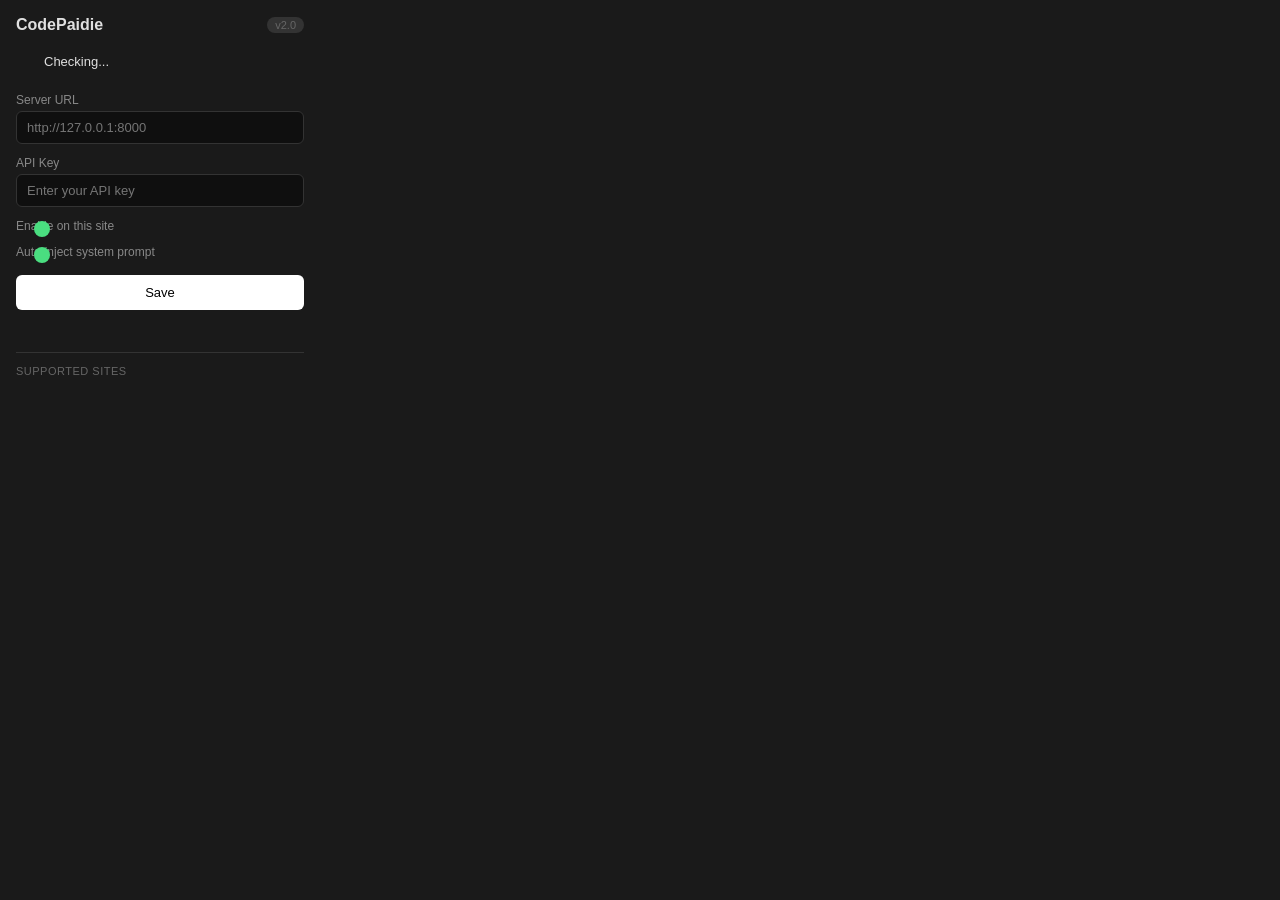
<file: extension/popup.html>
<!DOCTYPE html>
<html>
<head>
<meta charset="UTF-8">
<link rel="stylesheet" href="styles.css">
</head>
<body>
<div class="container">
  <div class="header">
    <h1>CodePaidie</h1>
    <span class="version">v2.0</span>
  </div>

  <div class="status" id="status">
    <span class="dot" id="statusDot"></span>
    <span id="statusText">Checking...</span>
  </div>

  <div class="form-group">
    <label>Server URL</label>
    <input type="text" id="serverUrl" placeholder="http://127.0.0.1:8000">
  </div>

  <div class="form-group">
    <label>API Key</label>
    <input type="password" id="apiKey" placeholder="Enter your API key">
  </div>

  <div class="form-group">
    <label class="toggle">
      <input type="checkbox" id="enabled" checked>
      <span class="slider"></span>
      <span>Enable on this site</span>
    </label>
  </div>

  <div class="form-group">
    <label class="toggle">
      <input type="checkbox" id="autoInject" checked>
      <span class="slider"></span>
      <span>Auto-inject system prompt</span>
    </label>
  </div>

  <button class="btn" id="saveBtn">Save</button>
  <div class="hint" id="saveHint"></div>

  <div class="sites">
    <div class="sites-title">Supported Sites</div>
    <div class="site-list" id="siteList"></div>
  </div>
</div>
<script src="popup.js"></script>
</body>
</html>
</file>
<file: extension/styles.css>
* { margin: 0; padding: 0; box-sizing: border-box; }
body {
  font-family: -apple-system, BlinkMacSystemFont, 'Segoe UI', sans-serif;
  background: #1a1a1a;
  color: #e0e0e0;
  width: 320px;
}
.container { padding: 16px; }
.header { display: flex; align-items: center; justify-content: space-between; margin-bottom: 12px; }
.header h1 { font-size: 16px; font-weight: 600; }
.version { font-size: 11px; color: #666; background: #333; padding: 2px 8px; border-radius: 10px; }
.status {
  display: flex; align-items: center; gap: 8px;
  padding: 8px 12px; border-radius: 6px; margin-bottom: 16px;
  font-size: 13px;
}
.status.connected { background: #1a3a1a; color: #4ade80; }
.status.disconnected { background: #3a1a1a; color: #f87171; }
.status.checking { background: #2a2a1a; color: #fbbf24; }
.dot { width: 8px; height: 8px; border-radius: 50%; flex-shrink: 0; }
.connected .dot { background: #4ade80; }
.disconnected .dot { background: #f87171; }
.checking .dot { background: #fbbf24; }
.form-group { margin-bottom: 12px; }
.form-group label { display: block; font-size: 12px; color: #888; margin-bottom: 4px; }
.form-group input[type="text"],
.form-group input[type="password"] {
  width: 100%; padding: 8px 10px; background: #0f0f0f; border: 1px solid #333;
  border-radius: 6px; color: #fff; font-size: 13px;
}
.form-group input:focus { outline: none; border-color: #555; }
.toggle {
  display: flex; align-items: center; gap: 8px; cursor: pointer; font-size: 13px;
}
.toggle input { display: none; }
.slider {
  width: 36px; height: 20px; background: #333; border-radius: 10px;
  position: relative; transition: 0.2s; flex-shrink: 0;
}
.slider::after {
  content: ''; position: absolute; top: 2px; left: 2px;
  width: 16px; height: 16px; background: #666; border-radius: 50%; transition: 0.2s;
}
.toggle input:checked + .slider { background: #1a5a1a; }
.toggle input:checked + .slider::after { left: 18px; background: #4ade80; }
.btn {
  width: 100%; padding: 10px; background: #fff; color: #000; border: none;
  border-radius: 6px; font-size: 13px; font-weight: 500; cursor: pointer;
  margin-top: 4px;
}
.btn:hover { background: #e0e0e0; }
.hint { font-size: 12px; color: #4ade80; text-align: center; margin-top: 8px; min-height: 18px; }
.sites { margin-top: 16px; border-top: 1px solid #333; padding-top: 12px; }
.sites-title { font-size: 11px; color: #666; text-transform: uppercase; letter-spacing: 0.5px; margin-bottom: 8px; }
.site { font-size: 12px; color: #888; padding: 3px 0; display: flex; align-items: center; gap: 6px; }
.site .check { color: #4ade80; }
</file>
